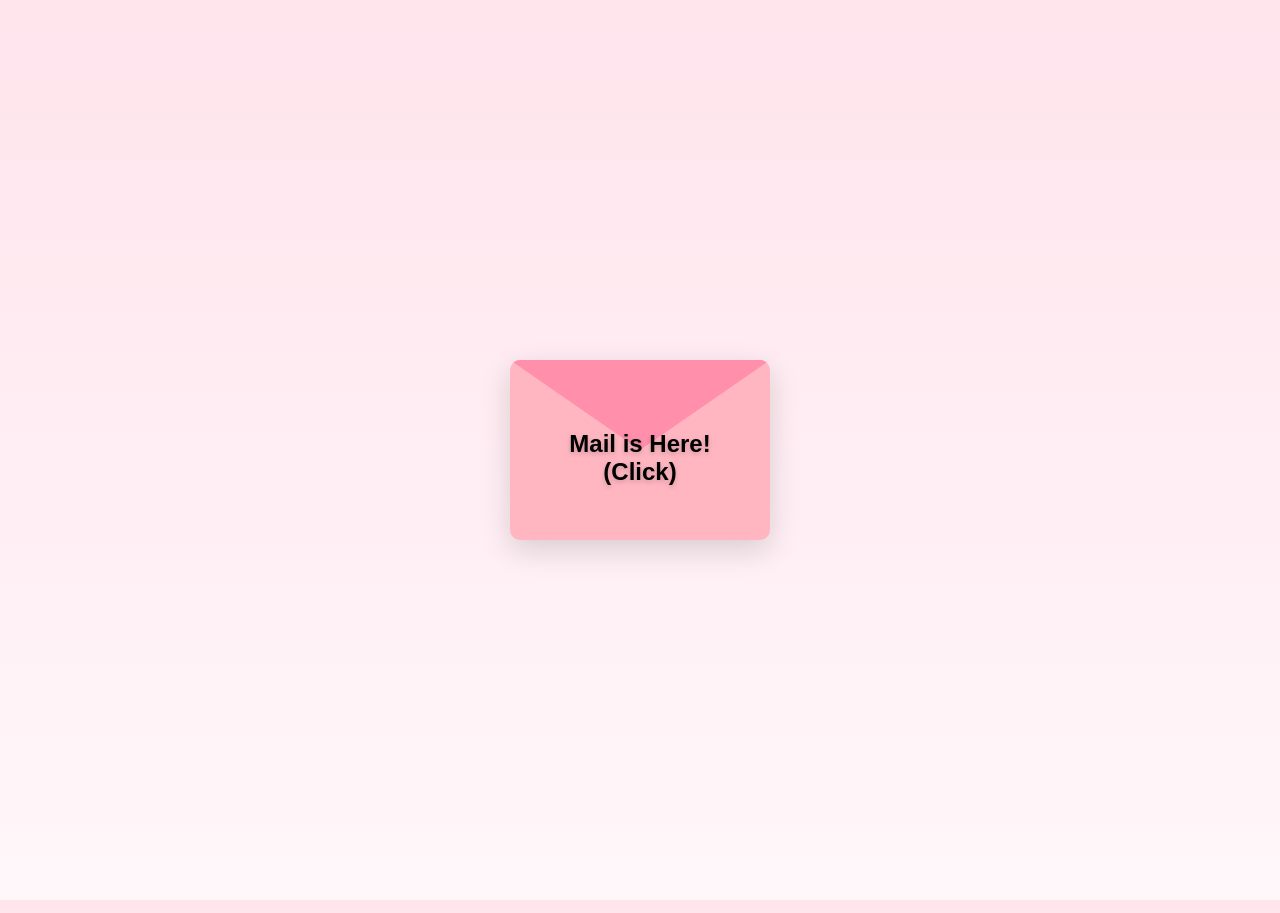
<file: index.html>
<!-- index.html -->
<!DOCTYPE html>
<html lang="en">
<head>
  <meta charset="UTF-8" />
  <meta name="viewport" content="width=device-width, initial-scale=1.0" />
  <title> the game </title>

  <link rel="stylesheet" href="emma.css" />
</head>
<body>

  <div class="container">

    <div class="envelope" onclick="openEnvelope()">
  <div class="flap"></div>

  <div class="click-text">Mail is Here! <br> (Click)</div>

  <div class="letter">
    <h1>I LOVE YOU <br> Happy one year</h1>

  </div>
</div>
      

<div class="flower-field">

  <div class="flower small" style="left: 0px;">
    <div class="petal p1"></div>
    <div class="petal p2"></div>
    <div class="petal p3"></div>
    <div class="petal p4"></div>
  </div>

  <div class="flower" style="left: 120px;">
    <div class="petal p1"></div>
    <div class="petal p2"></div>
    <div class="petal p3"></div>
    <div class="petal p4"></div>
  </div>

  <div class="flower big" style="left: 260px;">
    <div class="petal p1"></div>
    <div class="petal p2"></div>
    <div class="petal p3"></div>
    <div class="petal p4"></div>
  </div>

  <div class="flower small" style="left: 420px;">
    <div class="petal p1"></div>
    <div class="petal p2"></div>
    <div class="petal p3"></div>
    <div class="petal p4"></div>
  </div>

  <div class="flower" style="left: 560px;">
    <div class="petal p1"></div>
    <div class="petal p2"></div>
    <div class="petal p3"></div>
    <div class="petal p4"></div>
  </div>

  <div class="flower big" style="left: 720px;">
    <div class="petal p1"></div>
    <div class="petal p2"></div>
    <div class="petal p3"></div>
    <div class="petal p4"></div>
  </div>

</div>
<img src="left.png" class="fly fly-left">
<img src="right.png" class="fly fly-right">
    <img src="keyguy.png" class="fly fly-middle">
      
      <a href="minigame.html" class="quest-btn">
  Accept His Quest
   </a>

  </div>

  <script>
    function openEnvelope() {
      document.body.classList.toggle("open");
    }
  </script>

</body>
</html>
</file>
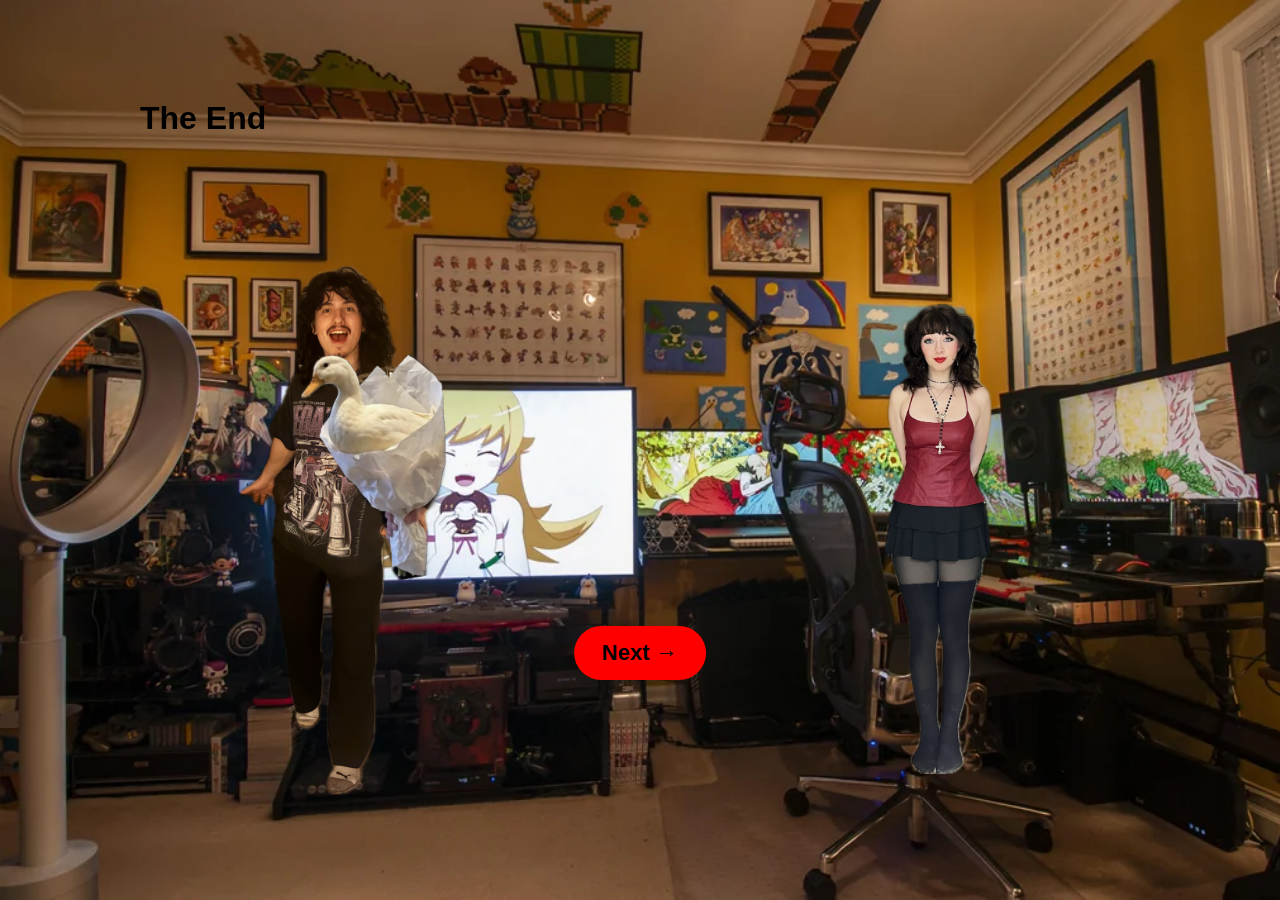
<file: home.html>
<!DOCTYPE html>
<html lang="en">

<head>

  <meta charset="UTF-8">

  <meta name="viewport" content="width=device-width, initial-scale=1.0">

  <title>Home</title>

  <link rel="stylesheet" href="home.css">

</head>

<body>

  <div class="scene">

    <!-- LEFT CHARACTER -->

    <div class="character left-character">

      <img src="willduck.png" class="character-img">

    </div>
      
      <!-- FINAL IMAGE -->

<div class="final-character" id="final-character">

  <img src="final.png" class="final-img">

</div>
      <h1 class="the-end">
  The End
</h1>

    <!-- LEFT SPEECH -->

    <div class="speech left-speech" id="left-box">

      <div class="speaker" id="left-speaker"></div>

      <div class="text" id="left-text"></div>

    </div>

    <!-- RIGHT SPEECH -->

    <div class="speech right-speech" id="right-box">

      <div class="speaker" id="right-speaker"></div>

      <div class="text" id="right-text"></div>

    </div>

    <!-- NEXT BUTTON -->

    <button onclick="nextDialogue()" class="next-btn">
      Next →
    </button>

  <!-- RIGHT CHARACTER -->

<div class="character right-character">

  <img src="em.png" class="character-img">

</div>

</div>

<script src="home.js"></script>

</body>

</html>
</file>
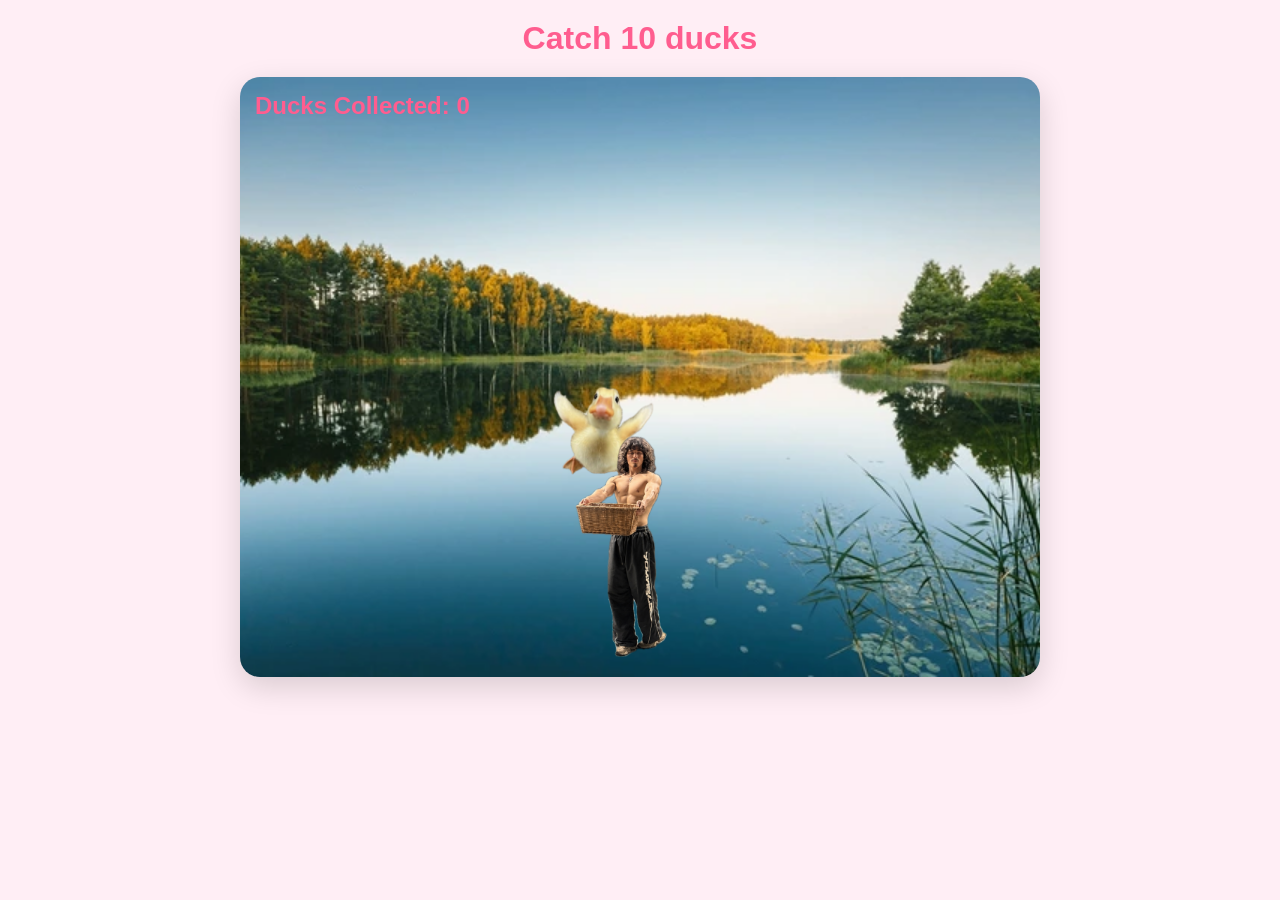
<file: minigame.html>
<!-- index.html -->
<!DOCTYPE html>
<html lang="en">
<head>
  <meta charset="UTF-8">
  <meta name="viewport" content="width=device-width, initial-scale=1.0">
  <title>Mini Game 1</title>

  <link rel="stylesheet" href="minigamestyle.css">
</head>
<body>

  <h1>Catch 10 ducks</h1>

  <div class="game">
      
      <img src="encouragement.png" class="encouragement" id="encouragement">

    <!-- falling image -->
    <img src="Duckie.png" class="falling" id="falling">

    <!-- catcher -->
    <img src="Basket.png" class="catcher" id="catcher">

    <!-- score -->
    <div class="score" id="score">
      Ducks Collected: 0
    </div>
      
      <div class="popup" id="popup">

  <div class="popup-box">
    <h2>Nice Work!</h2>

    <p>You caught 10 ducks</p>

    <button onclick="window.location.href='nextstep.html'">
      Catch up with Key Guy!
    </button>
  </div>

</div>

  </div>
    <audio id="quack-sound" src="quack.mp3"></audio>
  <script src="minigamescript.js"></script>
</body>
</html>
</file>
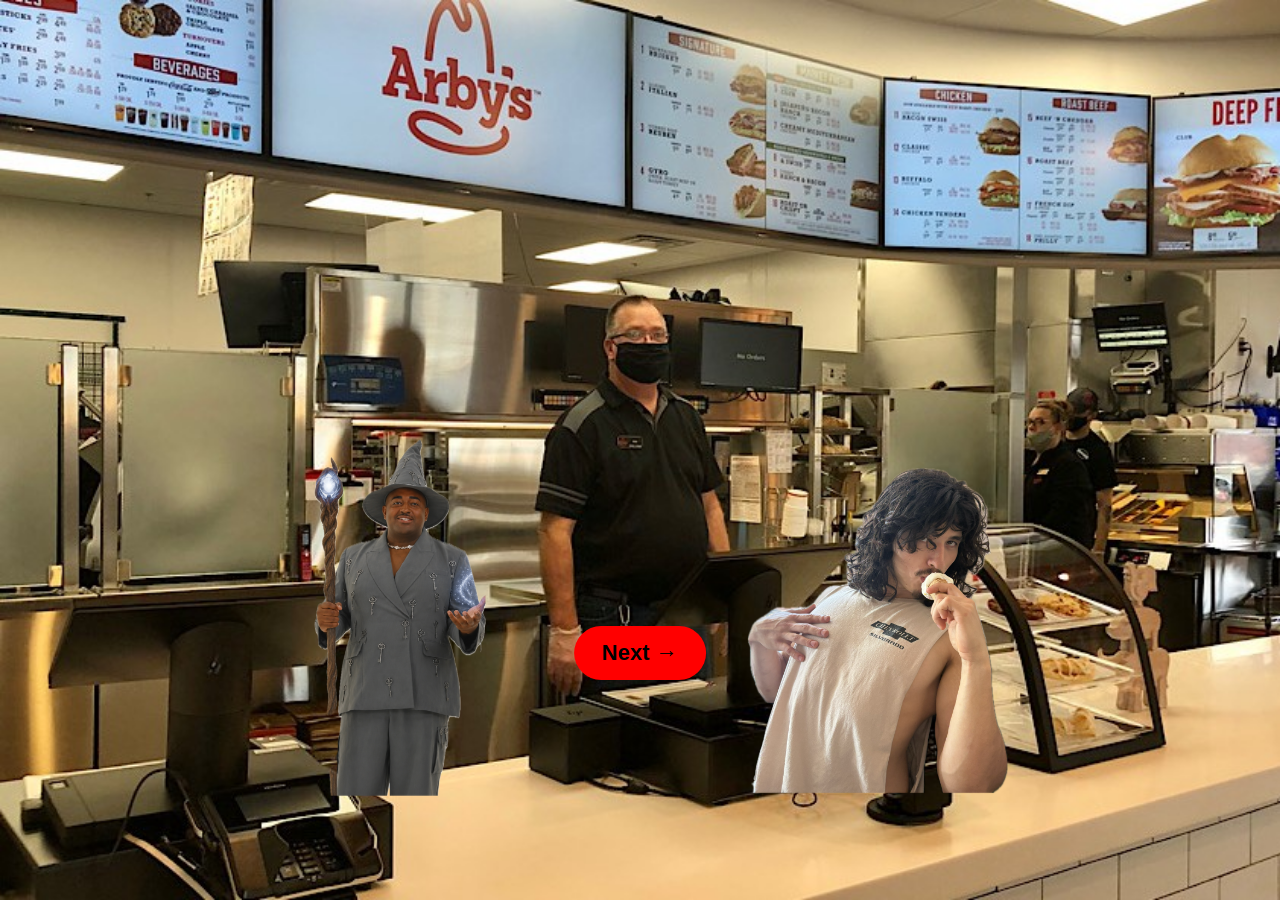
<file: nextstep.html>
<!DOCTYPE html>
<html lang="en">

<head>

  <meta charset="UTF-8">

  <meta name="viewport" content="width=device-width, initial-scale=1.0">

  <title>Dialogue Scene</title>

  <link rel="stylesheet" href="nextstep.css">

</head>

<body>

  <div class="scene">

    <!-- LEFT CHARACTER -->

    <div class="character left-character">

      <img src="Keys.png" class="character-img">

    </div>

    <!-- LEFT SPEECH -->

    <div class="speech left-speech" id="left-box">

      <div class="speaker" id="left-speaker"></div>

      <div class="text" id="left-text"></div>

    </div>

    <!-- RIGHT SPEECH -->

    <div class="speech right-speech" id="right-box">

      <div class="speaker" id="right-speaker"></div>

      <div class="text" id="right-text"></div>

    </div>

    <!-- NEXT BUTTON -->

    <button onclick="nextDialogue()" class="next-btn">
      Next →
    </button>

    <!-- RIGHT CHARACTER -->

    <div class="character right-character">

      <img src="Zestyyy.png" class="character-img">

    </div>

    <!-- FINAL POPUP -->

    <div class="final-popup" id="final-popup">

      <div class="popup-content">

        <h2>Enter The Forest</h2>

        <button onclick="window.location.href='finalgame.html'">
          Enter →
        </button>

      </div>

    </div>

  </div>

  <script src="nextstep.js"></script>

</body>

</html>
</file>
<file: emma.css>
/* style.css */

* {
  margin: 0;
  padding: 0;
  box-sizing: border-box;
}

body {
  height: 100vh;
  display: flex;
  justify-content: center;
  align-items: center;
  background: linear-gradient(to bottom, #ffe4ec, #fff7fa);
  font-family: Arial, sans-serif;
  overflow: hidden;
}

.container {
  position: relative;
  text-align: center;
}

/* Envelope */

.envelope {
  position: relative;
  width: 260px;
  height: 180px;
  background: #ffb6c1;
  border-radius: 10px;
  cursor: pointer;
  overflow: hidden;
  box-shadow: 0 10px 30px rgba(0,0,0,0.15);
}

body.open .letter {
  top: 10px;
}

.flap {
  position: absolute;
  top: 0;
  left: 0;
  width: 100%;
  height: 100%;
  background: #ff8fab;
  clip-path: polygon(0 0, 50% 50%, 100% 0);
  transform-origin: top;
  transition: transform 0.8s ease;
}

.letter {
  position: absolute;

  width: 90%;
  height: 90%;

  background: white;

  left: 5%;
  top: 100%;

  border-radius: 8px;
  padding: 20px;

  transition: top 0.8s ease;

  z-index: 2;
}

.letter h1 {
  margin-bottom: 10px;
  color: #ff5d8f;
}

/* Flowers */

/* FLOWER FIELD */

.flower-field {
  position: absolute;
  left: 50%;
  transform: translateX(-50%);
  bottom: -120px;

  width: 900px;
  height: 350px;

  z-index: 1;

  pointer-events: none;
}

/* INDIVIDUAL FLOWER */

.flower {
  position: absolute;
  bottom: 0;

  width: 70px;
  height: 70px;

  transform: scale(0);
}

/* STEM */

.flower::before {
  content: "";

  position: absolute;
  width: 6px;
  height: 140px;

  background: #148c14;

  left: 50%;
  top: 40px;

  transform: translateX(-50%);
  z-index: -1;
}

/* CENTER */

.flower::after {
  content: "";

  position: absolute;

  width: 20px;
  height: 20px;

  background: gold;
  border-radius: 50%;

  top: 25px;
  left: 25px;

  z-index: 3;
}

/* PETALS */

.petal {
  position: absolute;

  width: 32px;
  height: 32px;

  background: #ffb6c1;
  border-radius: 50%;
}

/* PETAL POSITIONS */

.p1 {
  top: 0;
  left: 19px;
}

.p2 {
  top: 19px;
  left: 0;
}

.p3 {
  top: 19px;
  right: 0;
}

.p4 {
  bottom: 0;
  left: 19px;
}

/* FLOWER SIZES */

.small {
  scale: 0.7;
}

.big {
  scale: 1.2;
}

.flower-field {
  z-index: 1;
}


/* GROW ANIMATION */

body.open .flower {
  animation: bloom 1s forwards;
}

@keyframes bloom {
  0% {
    transform: scale(0);
  }

  70% {
    transform: scale(1.15);
  }

  100% {
    transform: scale(1);
  }
}

.click-text {
  position: absolute;
  width: 100%;
  top: 70px;
  left: 0;
  text-align: center;
  font-size: 24px;
  font-weight: bold;
  color: black;
  z-index: 5;
  pointer-events: none;
  text-shadow: 0 2px 5px rgba(0,0,0,0.2);

  animation: bounce 1.5s infinite;
}

@keyframes bounce {
  0%, 100% {
    transform: translateY(0);
  }

  50% {
    transform: translateY(-6px);
  }
}


body.open .click-text {
  opacity: 0;
  transition: opacity 0.5s ease;
}


.left-png,
.right-png {
  position: absolute;
  z-index: 999;
}

.flower-field {
  z-index: 1;
}



.fly {
  position: absolute;
  width: 220px;
  opacity: 0;
  top: 220px;
  transition: all 1.5s ease;
}

/* starts offscreen */

.fly-left {
  left: -300px;
}


.fly-right {
  right: -300px;
  top: 230px;
}

.fly-left,
.fly-right {
  z-index: 9999;
}

body.open .fly {
  opacity: 1;
}

body.open .fly-left {
  left: 10px;
}

body.open .fly-right {
  right: 10px;
}




/* key guy */

.fly-middle {
  position: absolute;

  width: 220px;

  top: 260px;
  right: -400px;

  opacity: 0;

  z-index: 9999;

  transition: all 2s ease;
}

/* AFTER OPEN */

body.open .fly-middle {
  right: 200px;
  opacity: 1;
    top: -200px;
}




/* QUEST BUTTON */

.quest-btn {
  position: absolute;
  left: 50%;
  transform: translateX(-50%);

  bottom: -120px;

  padding: 14px 28px;

  background: #ff8fab;
  color: black;

  text-decoration: none;
  font-size: 22px;
  font-weight: bold;
font-family: "Papyrus";

  border-radius: 40px;

  box-shadow: 0 6px 18px rgba(0,0,0,0.2);

  opacity: 0;

  z-index: 9999;

  transition:
    opacity 1s ease,
    transform 0.3s ease;

  pointer-events: none;
}

/* SHOW AFTER OPEN */

body.open .quest-btn {
  opacity: 1;

  bottom: 40px;

  pointer-events: auto;

  transition-delay: 2.5s;
}

/* HOVER */

.quest-btn:hover {
  transform: translateX(-50%) scale(1.05);
  background: #ff5d8f;
}
</file>
<file: home.css>
/* dialogue.css */

* {
  margin: 0;
  padding: 0;
  box-sizing: border-box;
}

body {
  height: 100vh;

  display: flex;
  justify-content: center;
  align-items: center;

  overflow: hidden;

   background-image: url("room.webp");
      background-size: cover;

    

  font-family: Arial, sans-serif;
}

.scene {
  position: relative;

  width: 1000px;
  height: 700px;
}

/* CHARACTER POSITIONS */

.character {
  position: absolute;
  bottom: 0;
}

.left-character {
  left: 0px;
}

.right-character {
  right: 0px;
}

/* PNGS */

.character-img {
  width: 400px;
}

/* SPEECH BUBBLES */

.speech {
  position: absolute;

  background: white;

  padding: 18px 24px;

  border-radius: 25px;

  font-size: 26px;
  font-weight: bold;

  box-shadow: 0 8px 20px rgba(0,0,0,0.15);

  animation: float 2s ease-in-out infinite;
}

/* LEFT BUBBLE */

.left-speech {
  top: 180px;
  left: 250px;
}

/* RIGHT BUBBLE */

.right-speech {
  top: 300px;
  right: 300px;
}

/* FLOATING EFFECT */

@keyframes float {

  0% {
    transform: translateY(0px);
  }

  50% {
    transform: translateY(-8px);
  }

  100% {
    transform: translateY(0px);
  }
}



/* TYPEWRITER TEXT */

#speaker {
  font-size: 28px;
  font-weight: bold;

  color: #ff5d8f;

  margin-bottom: 12px;
}

#text {
  min-height: 90px;

  line-height: 1.5;

  font-size: 24px;
}

/* NEXT BUTTON */


.next-btn {
  position: absolute;

  left: 50%;
  bottom: 120px;

  transform: translateX(-50%);

  padding: 14px 28px;

  border: none;
  border-radius: 30px;

  background: red;
  color: black;

  font-size: 22px;
  font-weight: bold;

  cursor: pointer;

  z-index: 99999;
}


/* FINAL POPUP */

.final-popup {
  position: absolute;

  top: 0;
  left: 0;

  width: 100%;
  height: 100%;

  display: none;

  justify-content: center;
  align-items: center;

  z-index: 999999;
}

/* WHITE POPUP */

.popup-content {

  background: white;

  padding: 40px 50px;

  border-radius: 20px;

  text-align: center;

  box-shadow: 0 10px 30px rgba(0,0,0,0.2);
}

/* TITLE */

.popup-content h2 {

  margin-bottom: 20px;

  color: black;

  font-size: 42px;
}

/* BUTTON */

.popup-content button {

  padding: 14px 32px;

  border: 3px solid black;

  border-radius: 14px;

  background: white;

  color: black;

  font-size: 24px;

  font-weight: bold;

  cursor: pointer;

  transition: 0.2s;
}

/* HOVER */

.popup-content button:hover {

  background: black;

  color: white;
}







/* hugging */

.final-character {

  position: absolute;

  left: 50%;
  bottom: 0;

  transform: translateX(-50%);

  display: none;

  z-index: 100;
}

.final-img {

  width: 400px;
}
</file>
<file: minigamestyle.css>
/* style.css */

* {
  margin: 0;
  padding: 0;
  box-sizing: border-box;
}

body {
  background: #ffeef5;
  font-family: Arial, sans-serif;

  display: flex;
  flex-direction: column;
  align-items: center;

  overflow: hidden;
}

h1 {
  margin: 20px;
  color: #ff5d8f;
}

.game {
  position: relative;

  width: 800px;
  height: 600px;

  background-image: url("background.webp");
  background-size: cover;
  background-position: center;
  background-repeat: no-repeat;

  border-radius: 20px;

  overflow: hidden;

  box-shadow: 0 10px 30px rgba(0,0,0,0.15);
}

/* falling image */

.falling {
  position: absolute;

  width: 120px;

  top: 0;
  left: 300px;
}

/* catcher */

.catcher {
  position: absolute;

  width: 180px;

  bottom: 10px;
  left: 300px;
}

/* score */

.score {
  position: absolute;

  top: 15px;
  left: 15px;

  font-size: 24px;
  font-weight: bold;

  color: #ff5d8f;
}


/* POPUP */

.popup {
  position: absolute;

  width: 100%;
  height: 100%;

  background: rgba(0,0,0,0.5);

  display: none;

  justify-content: center;
  align-items: center;

  z-index: 1000;
}

.popup-box {
  background: white;

  padding: 40px;

  border-radius: 20px;

  text-align: center;

  box-shadow: 0 10px 30px rgba(0,0,0,0.2);
}

.popup-box h2 {
  color: #ff5d8f;
  margin-bottom: 10px;
}

.popup-box button {
  margin-top: 20px;

  padding: 12px 24px;

  border: none;
  border-radius: 30px;

  background: #ff8fab;
  color: white;

  font-size: 18px;

  cursor: pointer;
}








/* ENCOURAGEMENT POPUP */

.encouragement {
  position: absolute;

  right: -300px;
  top: 120px;

  width: 240px;

 
  text-align: center;

  transition: 1s ease;

  opacity: 0.5;

  z-index: 500;
}

.encouragement.show {
  right: 20px;
  opacity: 1;
}

.encourage-png {
  width: 140px;
  margin-bottom: 10px;
}

.encouragement p {
  color: #ff5d8f;
  font-size: 20px;
  font-weight: bold;
}
</file>
<file: nextstep.css>
/* dialogue.css */

* {
  margin: 0;
  padding: 0;
  box-sizing: border-box;
}

body {
  height: 100vh;

  display: flex;
  justify-content: center;
  align-items: center;

  overflow: hidden;

   background-image: url("arbys-counter.jpg");
      background-size: cover;

    

  font-family: Arial, sans-serif;
}

.scene {
  position: relative;

  width: 1000px;
  height: 700px;
}

/* CHARACTER POSITIONS */

.character {
  position: absolute;
  bottom: 0;
}

.left-character {
  left: 120px;
}

.right-character {
  right: 120px;
}

/* PNGS */

.character-img {
  width: 280px;
}

/* SPEECH BUBBLES */

.speech {
  position: absolute;

  background: white;

  padding: 18px 24px;

  border-radius: 25px;

  font-size: 26px;
  font-weight: bold;

  box-shadow: 0 8px 20px rgba(0,0,0,0.15);

  animation: float 2s ease-in-out infinite;
}

/* LEFT BUBBLE */

.left-speech {
  top: 180px;
  left: 250px;
}

/* RIGHT BUBBLE */

.right-speech {
  top: 300px;
  right: 300px;
}

/* FLOATING EFFECT */

@keyframes float {

  0% {
    transform: translateY(0px);
  }

  50% {
    transform: translateY(-8px);
  }

  100% {
    transform: translateY(0px);
  }
}



/* TYPEWRITER TEXT */

#speaker {
  font-size: 28px;
  font-weight: bold;

  color: #ff5d8f;

  margin-bottom: 12px;
}

#text {
  min-height: 90px;

  line-height: 1.5;

  font-size: 24px;
}

/* NEXT BUTTON */


.next-btn {
  position: absolute;

  left: 50%;
  bottom: 120px;

  transform: translateX(-50%);

  padding: 14px 28px;

  border: none;
  border-radius: 30px;

  background: red;
  color: black;

  font-size: 22px;
  font-weight: bold;

  cursor: pointer;

  z-index: 99999;
}


/* FINAL POPUP */

.final-popup {
  position: absolute;

  top: 0;
  left: 0;

  width: 100%;
  height: 100%;

  display: none;

  justify-content: center;
  align-items: center;

  z-index: 999999;
}

/* WHITE POPUP */

.popup-content {

  background: white;

  padding: 40px 50px;

  border-radius: 20px;

  text-align: center;

  box-shadow: 0 10px 30px rgba(0,0,0,0.2);
}

/* TITLE */

.popup-content h2 {

  margin-bottom: 20px;

  color: black;

  font-size: 42px;
}

/* BUTTON */

.popup-content button {

  padding: 14px 32px;

  border: 3px solid black;

  border-radius: 14px;

  background: white;

  color: black;

  font-size: 24px;

  font-weight: bold;

  cursor: pointer;

  transition: 0.2s;
}

/* HOVER */

.popup-content button:hover {

  background: black;

  color: white;
}
</file>
